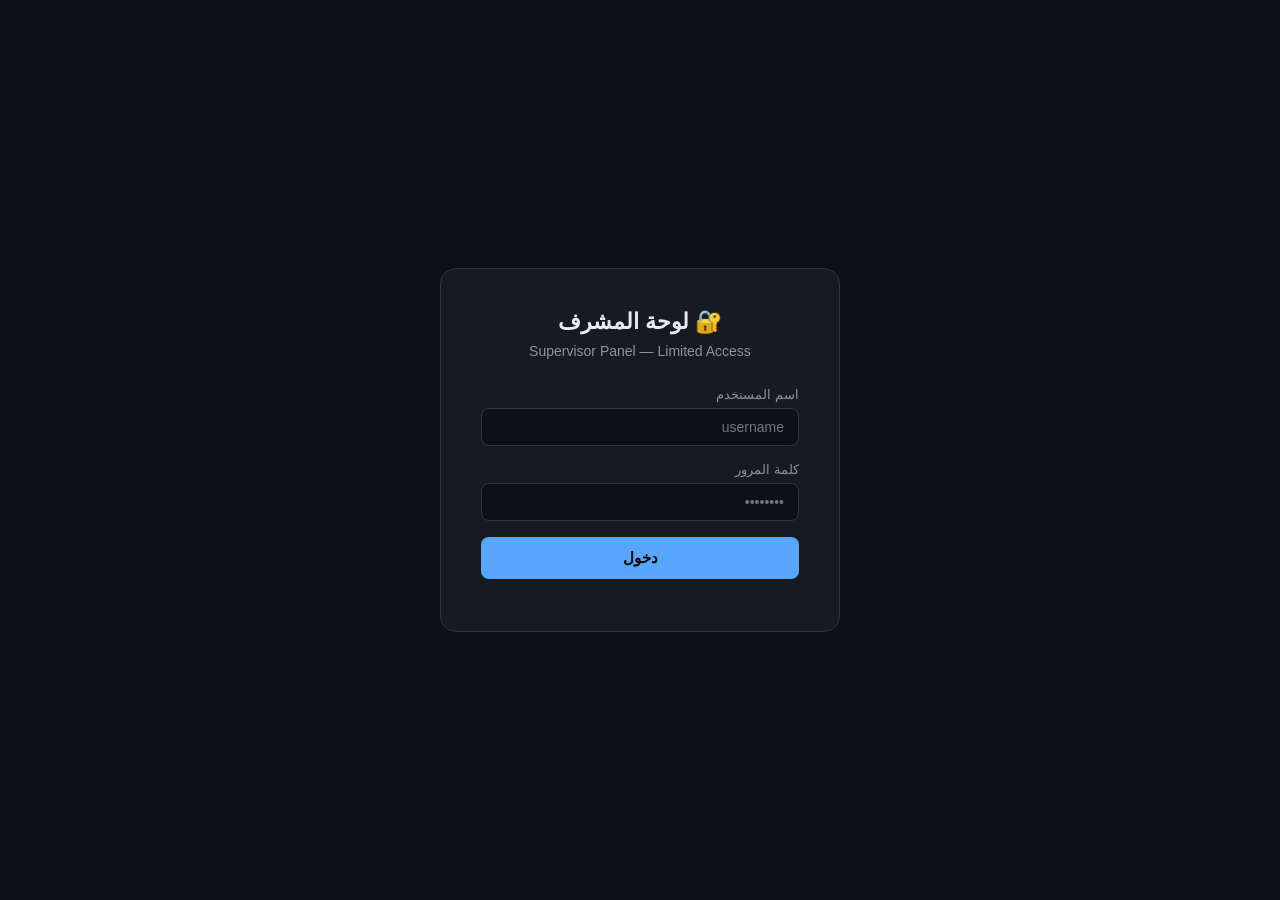
<file: client/supervisor.html>
<!DOCTYPE html>
<html lang="ar" dir="rtl">
<head>
  <meta charset="UTF-8"/>
  <meta name="viewport" content="width=device-width, initial-scale=1.0"/>
  <title>لوحة المشرف</title>
  <style>
    :root {
      --bg: #0d1117;
      --card: #161b22;
      --border: #30363d;
      --accent: #58a6ff;
      --green: #3fb950;
      --red: #f85149;
      --yellow: #d29922;
      --text: #e6edf3;
      --muted: #8b949e;
    }
    * { box-sizing: border-box; margin: 0; padding: 0; }
    body { background: var(--bg); color: var(--text); font-family: 'Segoe UI', sans-serif; min-height: 100vh; }

    /* Login Screen */
    #loginScreen {
      display: flex; align-items: center; justify-content: center;
      min-height: 100vh; padding: 20px;
    }
    .login-box {
      background: var(--card); border: 1px solid var(--border);
      border-radius: 16px; padding: 40px; width: 100%; max-width: 400px;
    }
    .login-box h2 { text-align: center; margin-bottom: 8px; font-size: 22px; }
    .login-box p { text-align: center; color: var(--muted); margin-bottom: 28px; font-size: 14px; }
    .form-group { margin-bottom: 16px; }
    .form-group label { display: block; margin-bottom: 6px; font-size: 13px; color: var(--muted); }
    .form-group input {
      width: 100%; padding: 10px 14px; background: var(--bg);
      border: 1px solid var(--border); border-radius: 8px;
      color: var(--text); font-size: 14px; outline: none;
    }
    .form-group input:focus { border-color: var(--accent); }
    .btn {
      width: 100%; padding: 12px; background: var(--accent);
      border: none; border-radius: 8px; color: #000;
      font-size: 15px; font-weight: 700; cursor: pointer;
      transition: opacity 0.2s;
    }
    .btn:hover { opacity: 0.85; }
    .btn.danger { background: var(--red); color: #fff; }
    .btn.success { background: var(--green); color: #000; }
    .error-msg { color: var(--red); font-size: 13px; text-align: center; margin-top: 12px; }

    /* Main Panel */
    #mainPanel { display: none; }
    .topbar {
      background: var(--card); border-bottom: 1px solid var(--border);
      padding: 14px 24px; display: flex; align-items: center; justify-content: space-between;
      position: sticky; top: 0; z-index: 100;
    }
    .topbar h1 { font-size: 18px; }
    .topbar .sv-info { font-size: 13px; color: var(--muted); }
    .logout-btn {
      background: transparent; border: 1px solid var(--border);
      color: var(--muted); padding: 6px 14px; border-radius: 6px;
      cursor: pointer; font-size: 13px;
    }
    .logout-btn:hover { border-color: var(--red); color: var(--red); }

    .nav-tabs {
      display: flex; gap: 4px; padding: 16px 24px 0;
      border-bottom: 1px solid var(--border);
      overflow-x: auto;
    }
    .nav-tab {
      padding: 8px 18px; border-radius: 8px 8px 0 0;
      background: transparent; border: 1px solid transparent;
      color: var(--muted); cursor: pointer; font-size: 14px;
      white-space: nowrap; transition: all 0.2s;
    }
    .nav-tab.active {
      background: var(--card); border-color: var(--border);
      border-bottom-color: var(--card); color: var(--text);
    }
    .nav-tab:hover:not(.active) { color: var(--text); }

    .content { padding: 24px; max-width: 1200px; margin: 0 auto; }
    .tab-panel { display: none; }
    .tab-panel.active { display: block; }

    /* Stats Cards */
    .stats-grid {
      display: grid; grid-template-columns: repeat(auto-fit, minmax(200px, 1fr));
      gap: 16px; margin-bottom: 24px;
    }
    .stat-card {
      background: var(--card); border: 1px solid var(--border);
      border-radius: 12px; padding: 20px;
    }
    .stat-card .label { font-size: 12px; color: var(--muted); margin-bottom: 8px; }
    .stat-card .value { font-size: 28px; font-weight: 700; }
    .stat-card .value.green { color: var(--green); }
    .stat-card .value.blue { color: var(--accent); }
    .stat-card .value.yellow { color: var(--yellow); }

    /* Table */
    .table-wrap { overflow-x: auto; }
    table { width: 100%; border-collapse: collapse; font-size: 13px; }
    th {
      background: var(--card); padding: 10px 12px;
      text-align: right; color: var(--muted); font-weight: 600;
      border-bottom: 1px solid var(--border); white-space: nowrap;
    }
    td {
      padding: 10px 12px; border-bottom: 1px solid var(--border);
      vertical-align: middle;
    }
    tr:hover td { background: rgba(255,255,255,0.02); }
    .badge {
      display: inline-block; padding: 2px 8px; border-radius: 20px;
      font-size: 11px; font-weight: 600;
    }
    .badge.green { background: rgba(63,185,80,0.15); color: var(--green); }
    .badge.red { background: rgba(248,81,73,0.15); color: var(--red); }
    .badge.blue { background: rgba(88,166,255,0.15); color: var(--accent); }
    .badge.yellow { background: rgba(210,153,34,0.15); color: var(--yellow); }

    /* Key Generator */
    .key-gen-box {
      background: var(--card); border: 1px solid var(--border);
      border-radius: 12px; padding: 24px; max-width: 500px;
    }
    .key-gen-box h3 { margin-bottom: 16px; }
    .key-gen-box .info {
      background: rgba(88,166,255,0.1); border: 1px solid rgba(88,166,255,0.3);
      border-radius: 8px; padding: 12px; margin-bottom: 20px; font-size: 13px;
      color: var(--accent);
    }
    .count-input {
      display: flex; gap: 12px; align-items: center; margin-bottom: 20px;
    }
    .count-input label { font-size: 14px; color: var(--muted); white-space: nowrap; }
    .count-input input {
      width: 80px; padding: 8px 12px; background: var(--bg);
      border: 1px solid var(--border); border-radius: 8px;
      color: var(--text); font-size: 14px; text-align: center;
    }
    .generated-keys {
      margin-top: 20px; background: var(--bg);
      border: 1px solid var(--border); border-radius: 8px; padding: 16px;
    }
    .generated-keys h4 { margin-bottom: 12px; font-size: 14px; }
    .key-item {
      display: flex; align-items: center; justify-content: space-between;
      padding: 8px 0; border-bottom: 1px solid var(--border);
    }
    .key-item:last-child { border-bottom: none; }
    .key-code { font-family: monospace; font-size: 14px; color: var(--green); }
    .copy-btn {
      background: transparent; border: 1px solid var(--border);
      color: var(--muted); padding: 4px 10px; border-radius: 6px;
      cursor: pointer; font-size: 12px;
    }
    .copy-btn:hover { border-color: var(--accent); color: var(--accent); }

    .section-title {
      font-size: 16px; font-weight: 700; margin-bottom: 16px;
      display: flex; align-items: center; gap: 8px;
    }
    .refresh-btn {
      background: transparent; border: 1px solid var(--border);
      color: var(--muted); padding: 6px 14px; border-radius: 6px;
      cursor: pointer; font-size: 13px; margin-right: auto;
    }
    .refresh-btn:hover { border-color: var(--accent); color: var(--accent); }

    .loading { text-align: center; padding: 40px; color: var(--muted); }
    .empty { text-align: center; padding: 40px; color: var(--muted); font-size: 14px; }
  </style>
</head>
<body>

<!-- Login Screen -->
<div id="loginScreen">
  <div class="login-box">
    <h2>🔐 لوحة المشرف</h2>
    <p>Supervisor Panel — Limited Access</p>
    <div class="form-group">
      <label>اسم المستخدم</label>
      <input type="text" id="svUsername" placeholder="username"/>
    </div>
    <div class="form-group">
      <label>كلمة المرور</label>
      <input type="password" id="svPassword" placeholder="••••••••" onkeydown="if(event.key==='Enter') doLogin()"/>
    </div>
    <button class="btn" onclick="doLogin()">دخول</button>
    <div class="error-msg" id="loginError"></div>
  </div>
</div>

<!-- Main Panel -->
<div id="mainPanel">
  <div class="topbar">
    <h1>🛡️ لوحة المشرف</h1>
    <div style="display:flex;align-items:center;gap:16px;">
      <span class="sv-info" id="svNameDisplay"></span>
      <button class="logout-btn" onclick="doLogout()">خروج</button>
    </div>
  </div>

  <div class="nav-tabs">
    <button class="nav-tab active" onclick="switchTab('dashboard')">📊 الرئيسية</button>
    <button class="nav-tab" onclick="switchTab('users')">👥 المستخدمون</button>
    <button class="nav-tab" onclick="switchTab('trades')">📈 الصفقات المفتوحة</button>
    <button class="nav-tab" onclick="switchTab('deposits')">💰 الإيداعات</button>
    <button class="nav-tab" onclick="switchTab('withdrawals')">💸 السحوبات المعتمدة</button>
    <button class="nav-tab" onclick="switchTab('keys')">🔑 مفاتيح الاشتراك</button>
  </div>

  <div class="content">
    <!-- Dashboard -->
    <div class="tab-panel active" id="tab-dashboard">
      <div class="stats-grid" id="dashStats">
        <div class="loading">جاري التحميل...</div>
      </div>
    </div>

    <!-- Users -->
    <div class="tab-panel" id="tab-users">
      <div class="section-title">
        👥 جميع المستخدمين
        <button class="refresh-btn" onclick="loadUsers()">🔄 تحديث</button>
      </div>
      <div class="table-wrap">
        <table>
          <thead>
            <tr>
              <th>الاسم</th>
              <th>Telegram ID</th>
              <th>الرصيد</th>
              <th>الصفقات المفتوحة</th>
              <th>وقت أول صفقة</th>
              <th>الحالة</th>
              <th>تاريخ الانضمام</th>
            </tr>
          </thead>
          <tbody id="usersTable"><tr><td colspan="7" class="loading">جاري التحميل...</td></tr></tbody>
        </table>
      </div>
    </div>

    <!-- Open Trades -->
    <div class="tab-panel" id="tab-trades">
      <div class="section-title">
        📈 الصفقات المفتوحة حالياً
        <button class="refresh-btn" onclick="loadTrades()">🔄 تحديث</button>
      </div>
      <div class="table-wrap">
        <table>
          <thead>
            <tr>
              <th>المستخدم</th>
              <th>الرمز</th>
              <th>الاتجاه</th>
              <th>الحجم</th>
              <th>الربح/الخسارة</th>
              <th>وقت الفتح</th>
              <th>المدة</th>
            </tr>
          </thead>
          <tbody id="tradesTable"><tr><td colspan="7" class="loading">جاري التحميل...</td></tr></tbody>
        </table>
      </div>
    </div>

    <!-- Deposits -->
    <div class="tab-panel" id="tab-deposits">
      <div class="section-title">
        💰 جميع الإيداعات
        <button class="refresh-btn" onclick="loadDeposits()">🔄 تحديث</button>
      </div>
      <div class="table-wrap">
        <table>
          <thead>
            <tr>
              <th>المستخدم</th>
              <th>المبلغ</th>
              <th>الطريقة</th>
              <th>الملاحظة</th>
              <th>التاريخ</th>
            </tr>
          </thead>
          <tbody id="depositsTable"><tr><td colspan="5" class="loading">جاري التحميل...</td></tr></tbody>
        </table>
      </div>
    </div>

    <!-- Approved Withdrawals -->
    <div class="tab-panel" id="tab-withdrawals">
      <div class="section-title">
        💸 السحوبات المعتمدة فقط
        <button class="refresh-btn" onclick="loadWithdrawals()">🔄 تحديث</button>
      </div>
      <div class="table-wrap">
        <table>
          <thead>
            <tr>
              <th>المستخدم</th>
              <th>المبلغ المطلوب</th>
              <th>الرسوم</th>
              <th>المبلغ الصافي</th>
              <th>الطريقة</th>
              <th>تاريخ الاعتماد</th>
            </tr>
          </thead>
          <tbody id="withdrawalsTable"><tr><td colspan="6" class="loading">جاري التحميل...</td></tr></tbody>
        </table>
      </div>
    </div>

    <!-- Keys -->
    <div class="tab-panel" id="tab-keys">
      <div class="key-gen-box">
        <h3>🔑 إنشاء مفاتيح اشتراك شهري</h3>
        <div class="info">
          ⚠️ يمكنك إنشاء مفاتيح اشتراك شهري فقط (30 يوم). لا يمكن إنشاء مفاتيح أسبوعية أو مدى الحياة.
        </div>
        <div class="count-input">
          <label>عدد المفاتيح:</label>
          <input type="number" id="keyCount" value="1" min="1" max="10"/>
        </div>
        <button class="btn success" onclick="generateKeys()">✅ إنشاء مفاتيح</button>
        <div id="generatedKeys"></div>
      </div>
    </div>
  </div>
</div>

<script>
const API = '/api/supervisor';
let svToken = localStorage.getItem('sv_token');
let svName = localStorage.getItem('sv_name');

// Auto-login if token exists
if (svToken) {
  showPanel();
}

async function doLogin() {
  const username = document.getElementById('svUsername').value.trim();
  const password = document.getElementById('svPassword').value;
  const errEl = document.getElementById('loginError');
  errEl.textContent = '';

  if (!username || !password) {
    errEl.textContent = 'يرجى إدخال اسم المستخدم وكلمة المرور';
    return;
  }

  try {
    const r = await fetch(`${API}/login`, {
      method: 'POST',
      headers: { 'Content-Type': 'application/json' },
      body: JSON.stringify({ username, password })
    });
    const data = await r.json();

    if (!data.ok) {
      errEl.textContent = data.error || 'بيانات غير صحيحة';
      return;
    }

    svToken = data.token;
    svName = data.supervisor.name;
    localStorage.setItem('sv_token', svToken);
    localStorage.setItem('sv_name', svName);
    showPanel();
  } catch (e) {
    errEl.textContent = 'خطأ في الاتصال بالسيرفر';
  }
}

function showPanel() {
  document.getElementById('loginScreen').style.display = 'none';
  document.getElementById('mainPanel').style.display = 'block';
  document.getElementById('svNameDisplay').textContent = `👤 ${svName || 'مشرف'}`;
  loadDashboard();
}

function doLogout() {
  localStorage.removeItem('sv_token');
  localStorage.removeItem('sv_name');
  svToken = null;
  document.getElementById('mainPanel').style.display = 'none';
  document.getElementById('loginScreen').style.display = 'flex';
}

function svHeaders() {
  return { 'Content-Type': 'application/json', 'x-supervisor-token': svToken };
}

async function svFetch(path, opts = {}) {
  const r = await fetch(`${API}${path}`, { headers: svHeaders(), ...opts });
  if (r.status === 403) { doLogout(); return null; }
  return r.json();
}

function switchTab(name) {
  document.querySelectorAll('.tab-panel').forEach(p => p.classList.remove('active'));
  document.querySelectorAll('.nav-tab').forEach(t => t.classList.remove('active'));
  document.getElementById(`tab-${name}`).classList.add('active');
  event.target.classList.add('active');

  if (name === 'users') loadUsers();
  else if (name === 'trades') loadTrades();
  else if (name === 'deposits') loadDeposits();
  else if (name === 'withdrawals') loadWithdrawals();
}

async function loadDashboard() {
  const data = await svFetch('/dashboard');
  if (!data || !data.ok) return;
  const d = data.data;
  document.getElementById('dashStats').innerHTML = `
    <div class="stat-card">
      <div class="label">إجمالي المستخدمين</div>
      <div class="value blue">${d.total_users.toLocaleString()}</div>
    </div>
    <div class="stat-card">
      <div class="label">الصفقات المفتوحة</div>
      <div class="value green">${d.open_trades.toLocaleString()}</div>
    </div>
    <div class="stat-card">
      <div class="label">إيداعات اليوم</div>
      <div class="value yellow">$${Number(d.today_deposits).toFixed(2)}</div>
    </div>
    <div class="stat-card">
      <div class="label">سحوبات معتمدة اليوم</div>
      <div class="value">${d.today_approved_withdrawals.count} طلب — $${Number(d.today_approved_withdrawals.total).toFixed(2)}</div>
    </div>
  `;
}

async function loadUsers() {
  const tbody = document.getElementById('usersTable');
  tbody.innerHTML = '<tr><td colspan="7" class="loading">جاري التحميل...</td></tr>';
  const data = await svFetch('/users');
  if (!data || !data.ok) return;

  if (data.data.length === 0) {
    tbody.innerHTML = '<tr><td colspan="7" class="empty">لا يوجد مستخدمون</td></tr>';
    return;
  }

  tbody.innerHTML = data.data.map(u => `
    <tr>
      <td>${u.name || '—'}</td>
      <td style="font-family:monospace">${u.tg_id}</td>
      <td>$${Number(u.balance || 0).toFixed(2)}</td>
      <td>${u.open_trades_count > 0 ? `<span class="badge green">${u.open_trades_count} صفقة</span>` : '<span style="color:var(--muted)">—</span>'}</td>
      <td>${u.earliest_trade_open ? new Date(u.earliest_trade_open).toLocaleString('ar') : '—'}</td>
      <td>${u.is_banned ? '<span class="badge red">محظور</span>' : '<span class="badge green">نشط</span>'}</td>
      <td>${new Date(u.created_at).toLocaleDateString('ar')}</td>
    </tr>
  `).join('');
}

async function loadTrades() {
  const tbody = document.getElementById('tradesTable');
  tbody.innerHTML = '<tr><td colspan="7" class="loading">جاري التحميل...</td></tr>';
  const data = await svFetch('/trades');
  if (!data || !data.ok) return;

  if (data.data.length === 0) {
    tbody.innerHTML = '<tr><td colspan="7" class="empty">لا توجد صفقات مفتوحة</td></tr>';
    return;
  }

  tbody.innerHTML = data.data.map(t => {
    const pnl = Number(t.pnl || 0);
    const pnlColor = pnl >= 0 ? 'green' : 'red';
    const pnlSign = pnl >= 0 ? '+' : '';
    return `
      <tr>
        <td>${t.user_name || '—'}</td>
        <td><strong>${t.symbol}</strong></td>
        <td><span class="badge ${t.direction === 'BUY' ? 'green' : 'red'}">${t.direction}</span></td>
        <td>${t.lot_size}</td>
        <td style="color:var(--${pnlColor})">${pnlSign}$${Math.abs(pnl).toFixed(2)}</td>
        <td>${new Date(t.opened_at).toLocaleString('ar')}</td>
        <td>${Math.floor((t.duration_seconds || 3600) / 60)} دقيقة</td>
      </tr>
    `;
  }).join('');
}

async function loadDeposits() {
  const tbody = document.getElementById('depositsTable');
  tbody.innerHTML = '<tr><td colspan="5" class="loading">جاري التحميل...</td></tr>';
  const data = await svFetch('/deposits');
  if (!data || !data.ok) return;

  if (data.data.length === 0) {
    tbody.innerHTML = '<tr><td colspan="5" class="empty">لا توجد إيداعات</td></tr>';
    return;
  }

  tbody.innerHTML = data.data.map(d => `
    <tr>
      <td>${d.user_name || '—'}</td>
      <td style="color:var(--green)">+$${Number(d.amount).toFixed(2)}</td>
      <td>${d.method || '—'}</td>
      <td>${d.note || '—'}</td>
      <td>${new Date(d.created_at).toLocaleString('ar')}</td>
    </tr>
  `).join('');
}

async function loadWithdrawals() {
  const tbody = document.getElementById('withdrawalsTable');
  tbody.innerHTML = '<tr><td colspan="6" class="loading">جاري التحميل...</td></tr>';
  const data = await svFetch('/withdrawals/approved');
  if (!data || !data.ok) return;

  if (data.data.length === 0) {
    tbody.innerHTML = '<tr><td colspan="6" class="empty">لا توجد سحوبات معتمدة</td></tr>';
    return;
  }

  tbody.innerHTML = data.data.map(w => `
    <tr>
      <td>${w.user_name || '—'}</td>
      <td>$${Number(w.amount).toFixed(2)}</td>
      <td style="color:var(--red)">${w.fee_rate || 0}% ($${Number(w.fee_amount || 0).toFixed(2)})</td>
      <td style="color:var(--green)">$${Number(w.net_amount || w.amount).toFixed(2)}</td>
      <td>${w.method || '—'}</td>
      <td>${new Date(w.updated_at).toLocaleString('ar')}</td>
    </tr>
  `).join('');
}

async function generateKeys() {
  const count = parseInt(document.getElementById('keyCount').value) || 1;
  const container = document.getElementById('generatedKeys');
  container.innerHTML = '<div class="loading">جاري الإنشاء...</div>';

  const data = await svFetch('/key/monthly', {
    method: 'POST',
    body: JSON.stringify({ count })
  });

  if (!data || !data.ok) {
    container.innerHTML = `<div style="color:var(--red);margin-top:12px">❌ ${data?.error || 'خطأ'}</div>`;
    return;
  }

  container.innerHTML = `
    <div class="generated-keys">
      <h4>✅ تم إنشاء ${data.keys.length} مفتاح (30 يوم)</h4>
      ${data.keys.map(k => `
        <div class="key-item">
          <span class="key-code">${k.key}</span>
          <button class="copy-btn" onclick="copyKey('${k.key}', this)">نسخ</button>
        </div>
      `).join('')}
    </div>
  `;
}

function copyKey(key, btn) {
  navigator.clipboard.writeText(key).then(() => {
    btn.textContent = '✅ تم النسخ';
    setTimeout(() => btn.textContent = 'نسخ', 2000);
  });
}
</script>
</body>
</html>
</file>
